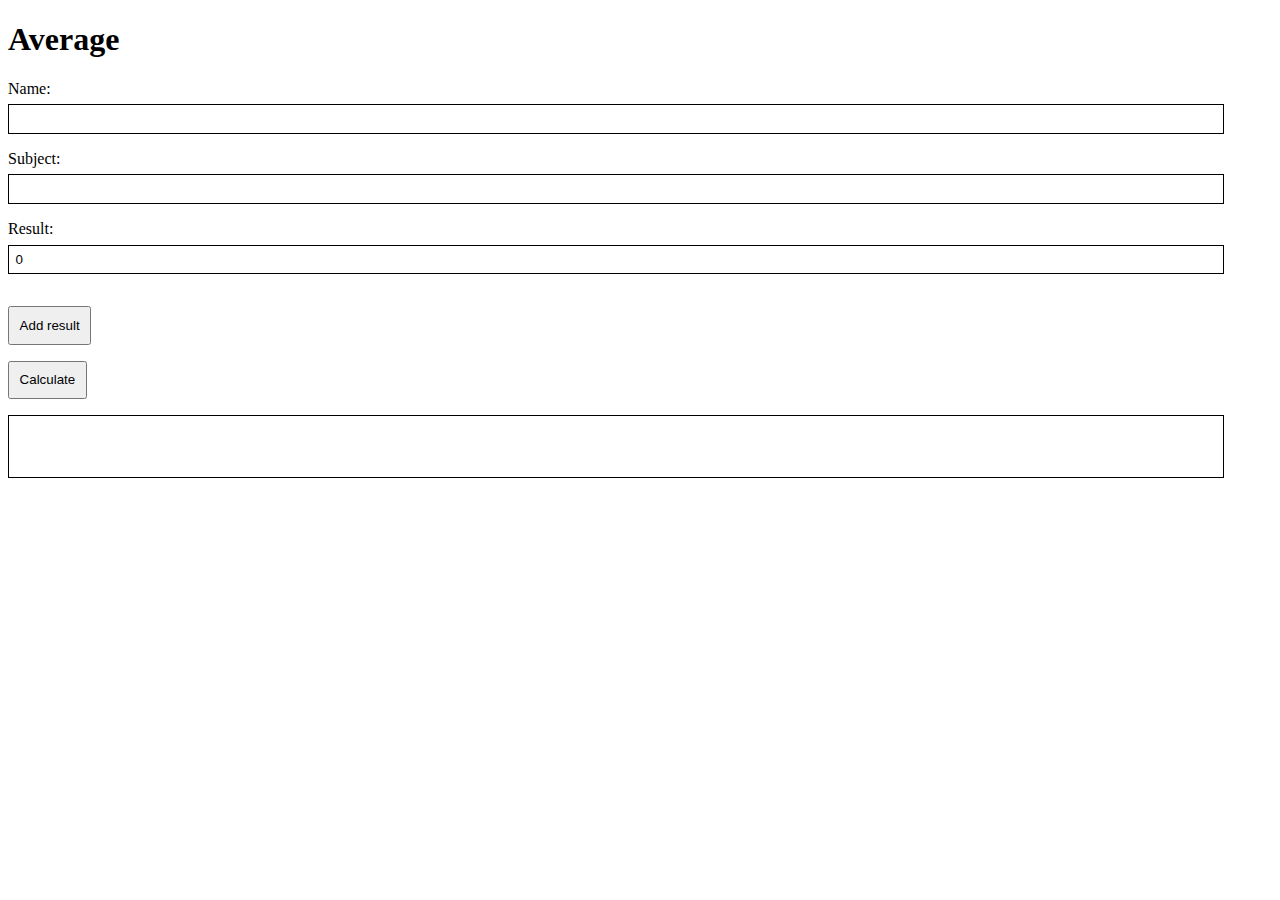
<file: JS/Average/index.html>
<!DOCTYPE html>
<html lang="en">

<head>
    <meta charset="UTF-8">
    <meta name="viewport" content="width=device-width, initial-scale=1.0">
    <meta name="description" content="Calculate average of marks input by user">
    <meta name="theme-color" content="#ffffff">
    <title>Document</title>
    <script src="main.js" defer></script>
    <link rel="stylesheet" href="style.css">

</head>

<body>
    <h1>Average</h1>
    <form id="averageForm">
        <!-- text field for name-->
        <div>
            <label for="name">Name:</label>
            <input type="text" id="name" name="name">
        </div>
        <!-- text field for subject -->
        <div>
            <label for="subject">Subject:</label>
            <input type="text" id="subject" name="subject">
        </div>
        <!-- numeric field for result -->
        <div>
            <label for="result">Result:</label>
            <input type="number" id="result" name="result" min="0" max="100" value="0">
        </div>
        <!-- add result button -->
        <div>
            <button type="button" id="addResult" name="addResult">Add result</button>
        </div>
        <!-- calculate average button-->
        <div>
            <button type="button" id="calculateAverage" name="calculateAverage">Calculate</button>
        </div>
    </form>
    <p id="output"></p>
</body>

</html>
</file>
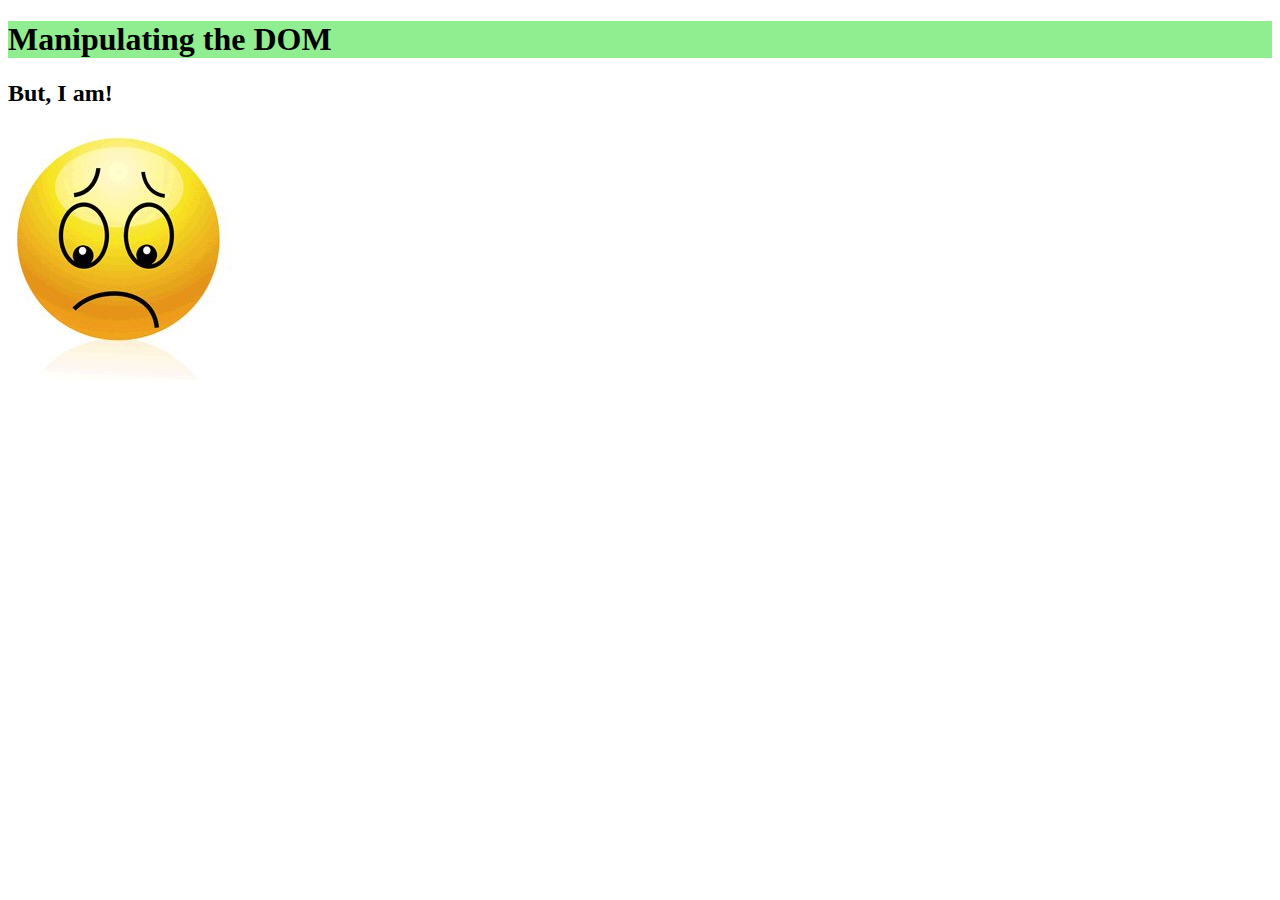
<file: JS/Lorry/index.html>
<!DOCTYPE html>
<html lang="en">
<head>
    <meta charset="UTF-8">
    <meta name="viewport" content="width=device-width, initial-scale=1.0">
    <meta name="description" content="Demo of DOM manipulation using JS">
    <meta name="theme-color" content="#ffffff">
    <link rel="stylesheet" href="style.css">
    <script src="main.js" defer></script>
    <title>DOM manipulation</title>
</head>
<body>
    <h1 id="header">Manipulating the DOM</h1>
    <p id="paragraph">Am I a heading?</p>
    <img id="face" src="images/sad.jpg" alt="sad face">
</body>
</html>
</file>
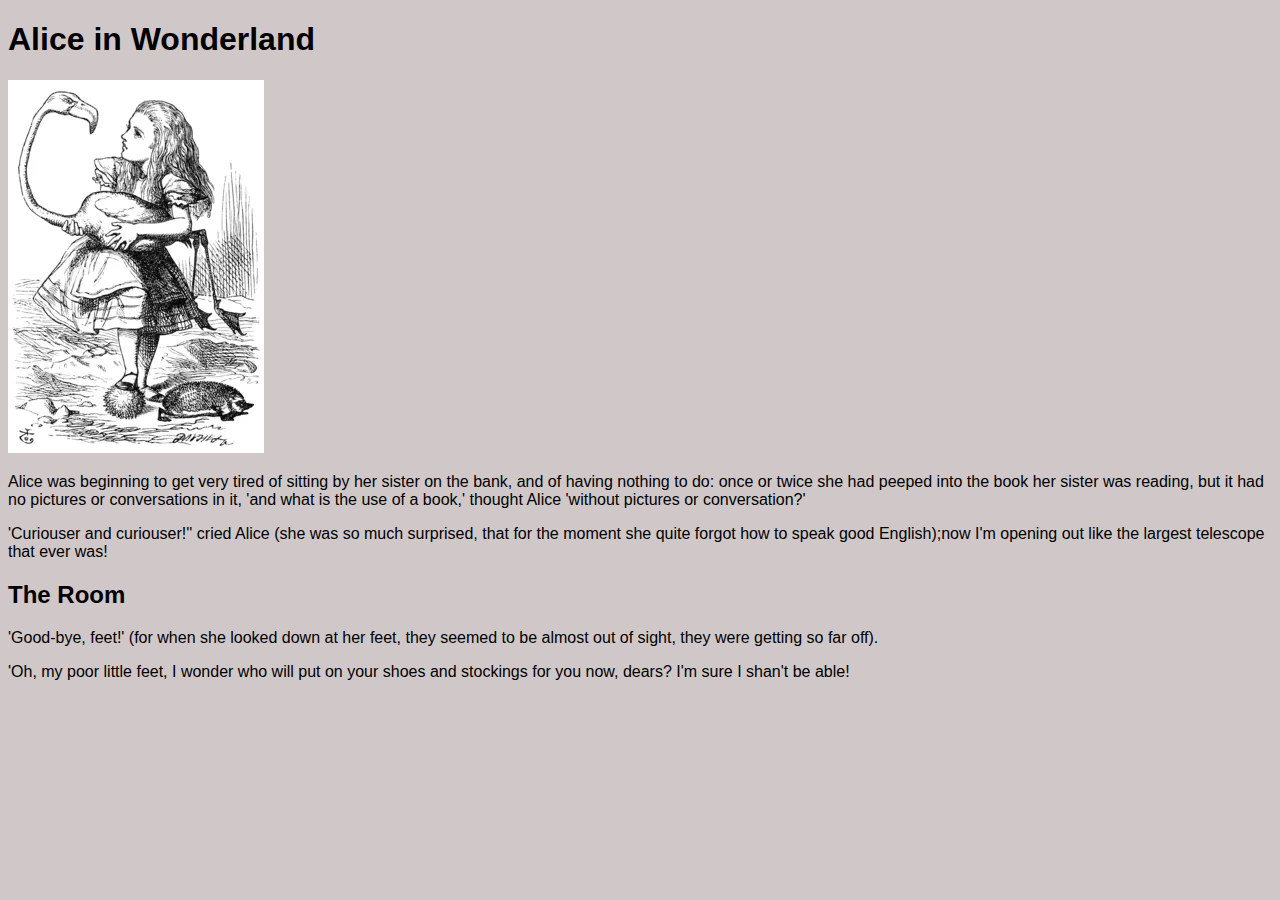
<file: JS/HTML Forms rev/public/index.html>
<!DOCTYPE html>
<html lang="en">
<head>
    <meta charset="UTF-8">
    <meta name="viewport" content="width=device-width, initial-scale=1.0">
    <title>Extra bits of HTML</title>
    <link rel="stylesheet" href="test.css">
</head>

<body>
    <h1> Alice in Wonderland</h1>

    <img src="images/alice.webp" alt="Alice in Wonderland with a flamingo by John Tenniel" width="256" height="373">
    <!-- Image taken and converted from https://commons.wikimedia.org/wiki/File:Alice_par_John_Tenniel_30.png by John Tenniel, Public domain, via Wikimedia Commons -->
    
    <p id="para1">Alice was beginning to get very tired of sitting by her sister on the bank, and of having nothing to do: once or twice she had peeped into the book her sister was reading, but it had no pictures or conversations in it, 'and what is the use of a book,' thought Alice 'without pictures or conversation?'</p>
    <p id="para2">'Curiouser and curiouser!'' cried Alice (she was so much surprised, that for the moment she quite forgot how to speak good English);now I'm opening out like the largest telescope that ever was! </p>
    
    <h2>The Room</h2>
    
    <div id="block1">
        <p>'Good-bye, feet!' (for when she looked down at her feet, they seemed to be almost out of sight, they were getting so far off). </p>
        <p> 'Oh, my poor little feet, I wonder who will put on your shoes and stockings for you now, dears? <span>I'm sure I shan't be able!</span> </p>
    </div>
</body>

</html>
</file>
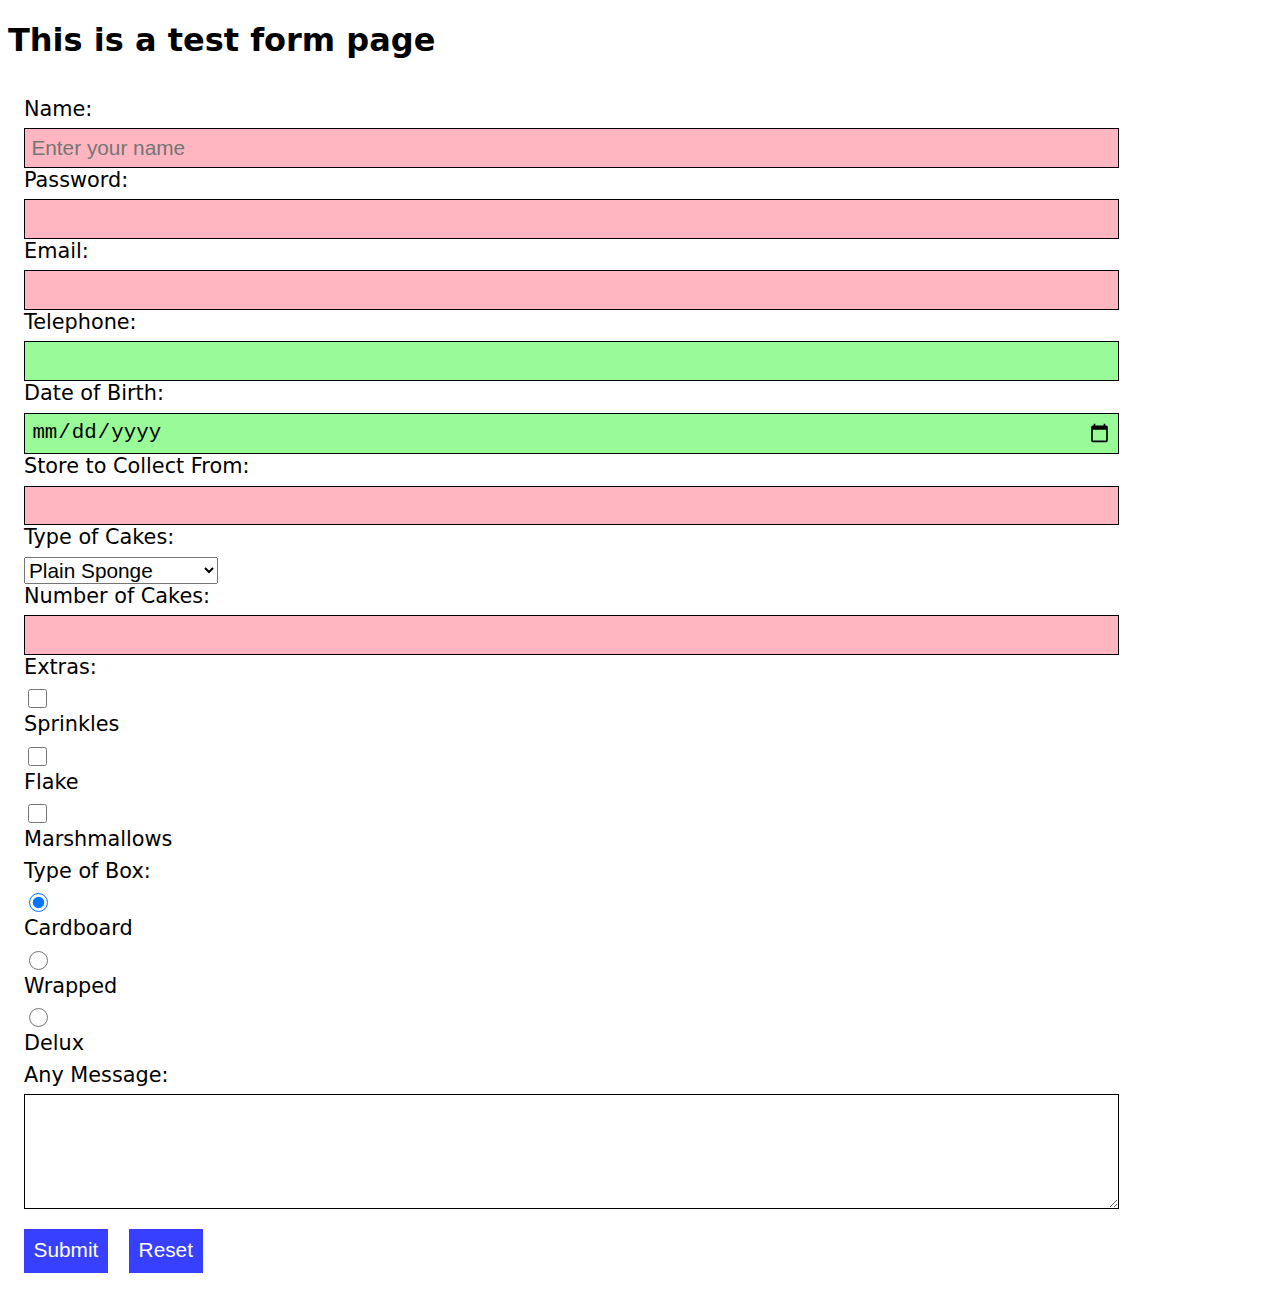
<file: JS/HTML Forms/public/index.html>
<!DOCTYPE html>
<html lang="en">
<head>
    <meta charset="UTF-8">
    <meta http-equiv="X-UA-Compatible" content="IE=edge">
    <meta name="viewport" content="width=device-width, initial-scale=1.0">
    <meta name="description" content="This is a test form about cakes">
    <meta name="theme-color" content="#fc03ca">
    <link rel="stylesheet" href="style.css">
    <title>Form test page</title>
</head>
<body>
    <h1>This is a test form page</h1>
    <form method="post">

        <!-- name (required with a placeholder) -->
        <label for="name">Name:</label>
        <input type="text" id="name" name="name" required placeholder="Enter your name">
      
        <!-- password -->
        <label for="password">Password:</label>
        <input type="password" id="password" name="password" required>
      
        <!-- email -->
        <label for="email">Email:</label>
        <input type="email" id="email" name="email" required>
      
        <!-- tel -->
        <label for="tel">Telephone:</label>
        <input type="tel" id="tel" name="tel">
      
        <!-- dob -->
        <label for="dob">Date of Birth:</label>
        <input type="date" id="dob" name="dob">
      
        <!-- store to collect from (data list) -->
        <label for="store">Store to Collect From:</label>
        <input list="stores" id="store" name="store" required>
        <datalist id="stores">
          <option value="East Midlands">
          <option value="East of England">
          <option value="Greater London">
          <option value="North East">
          <option value="North West">
          <option value="South East">
          <option value="South West">
          <option value="West Midlands">
          <option value="Yorkshire, The Humber">
        </datalist>
      
        <!-- type of cakes (drop down) -->
        <label for="cake-type">Type of Cakes:</label>
        <select id="cake-type" name="cake-type" required>
          <option value="plain-sponge">Plain Sponge</option>
          <option value="red-velvet">Red Velvet</option>
          <option value="coffee-and-walnut">Coffee and Walnut</option>
          <option value="carrot">Carrot</option>
        </select>
      
        <!-- number of cakes (number between 1 and 12) -->
        <label for="number-of-cakes">Number of Cakes:</label>
        <input type="number" id="number-of-cakes" name="number-of-cakes" min="1" max="12" required>
      
        <!-- add extras (checkbox, nothing selected to start with) -->
        <label>Extras:</label>
        <input type="checkbox" id="sprinkles" name="extras[]" value="sprinkles">
        <label for="sprinkles">Sprinkles</label>
        <input type="checkbox" id="flake" name="extras[]" value="flake">
        <label for="flake">Flake</label>
        <input type="checkbox" id="marshmallows" name="extras[]" value="marshmallows">
        <label for="marshmallows">Marshmallows</label>
      
        <!-- type of box (radio, default is cardboard) -->
        <label>Type of Box:</label>
        <input type="radio" id="cardboard" name="box-type" value="cardboard" checked>
        <label for="cardboard">Cardboard</label>
        <input type="radio" id="wrapped" name="box-type" value="wrapped">
        <label for="wrapped">Wrapped</label>
        <input type="radio" id="delux" name="box-type" value="delux">
        <label for="delux">Delux</label>
      
        <!-- any message (text area) -->
        <label for="message">Any Message:</label>
        <textarea id="message" name="message" rows="4" cols="50"></textarea>
      
        <!-- submit button -->
        <button type="submit">Submit</button>
      
        <!-- reset button -->
        <button type="reset">Reset</button>
      
      </form>
      
</body>
</html>
</file>
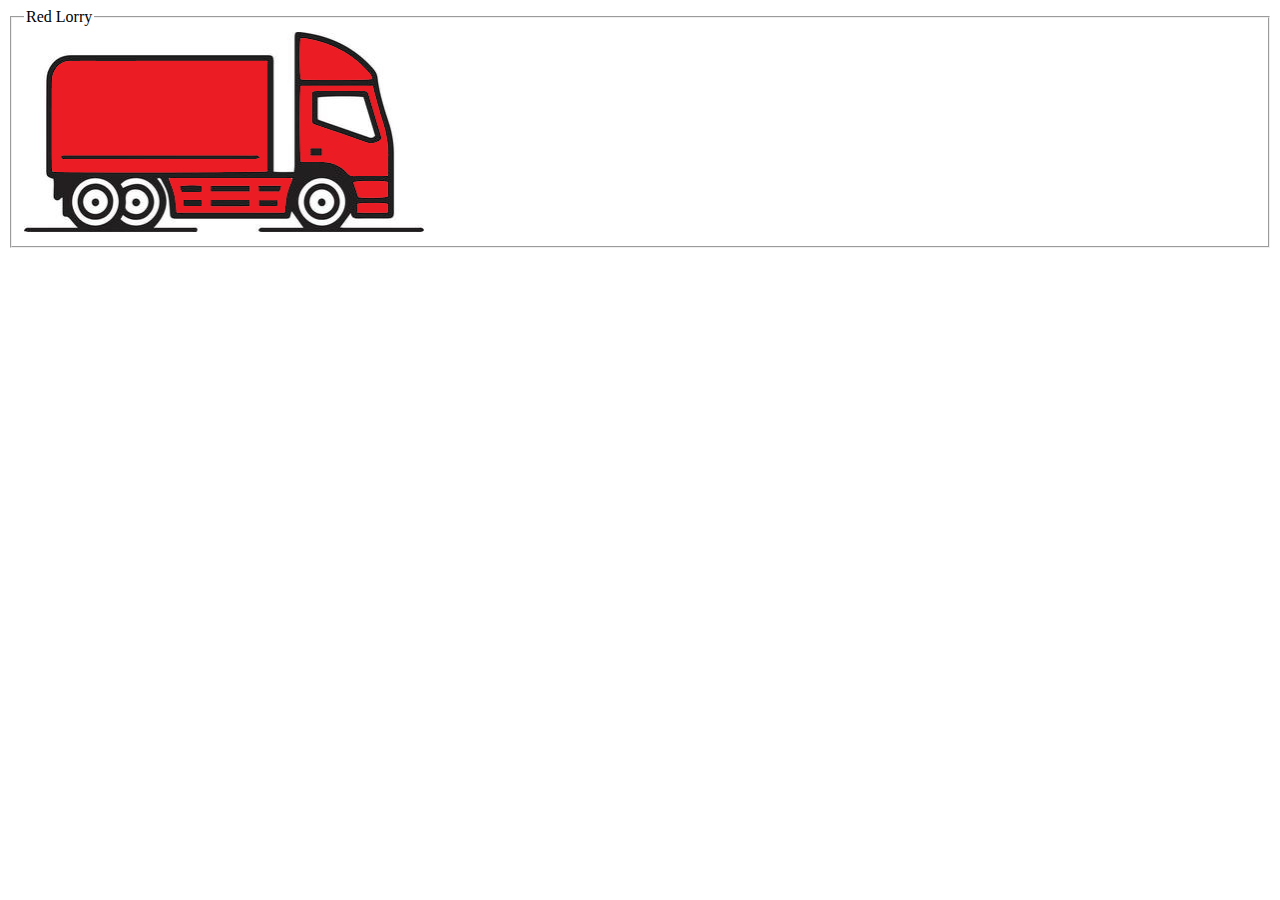
<file: JS/Lorry/lorry/index.html>
<!DOCTYPE html>
<html lang="en">
<head>
    <meta charset="UTF-8">
    <meta http-equiv="X-UA-Compatible" content="IE=edge">
    <meta name="viewport" content="width=device-width, initial-scale=1.0">
    <title>Document</title>
    <link rel="stylesheet" href="style.css">
    <script src="main.js" defer></script>
</head>
<body>
    <fieldset id ="redLorryFieldset">
        <legend>Red Lorry</legend>
        <img src="images/redLorry.png" width="400" height="200" alt="a red lorry">
    </fieldset>

    <fieldset id ="yellowLorryFieldset">
        <legend>Yellow Lorry</legend>
        <img src="images/yellowLorry.png" width="400" height="200" alt="a yellow lorry">
    </fieldset>
    
</body>
</html>
</file>
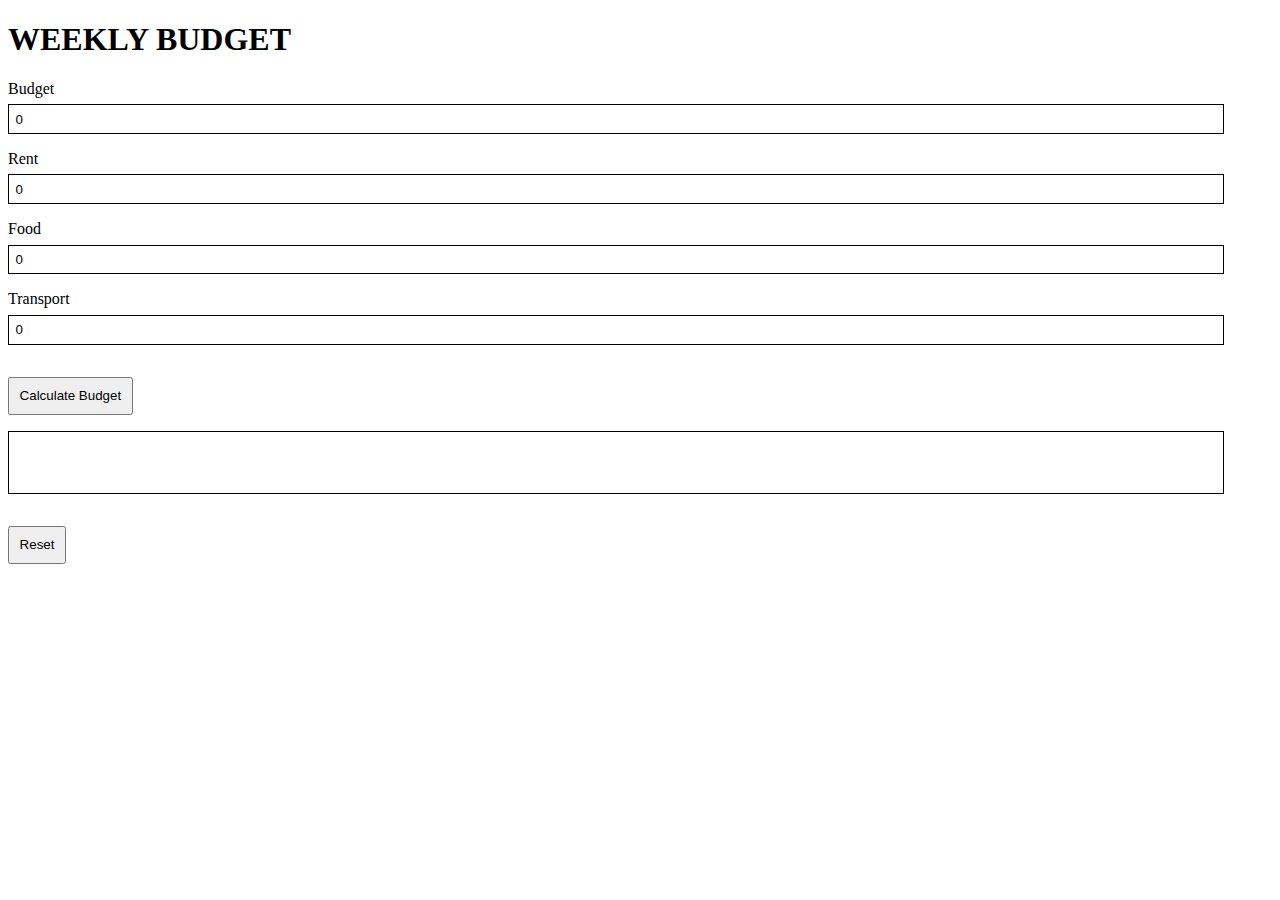
<file: JS/getting input/Getting Input/budget/public/index.html>
<!DOCTYPE html>
<html lang="en">

<head>
    <meta charset="UTF-8">
    <meta name="viewport" content="width=device-width, initial-scale=1.0">
    <meta name="description" content="Calculates weekly budget">
    <meta name="theme-color" content="#ffffff">
    <title>Document</title>
    <script src="main.js" defer></script>
    <link rel="stylesheet" href="style.css">

</head>

<body>
    <h1>WEEKLY BUDGET</h1>
    <form id="budgetForm">
        <!-- numeric field for budget -->
        <div>
            <label for="budget">Budget</label>
            <input type="number" id="budget" name="budget" min="0" max="100" value="0">
        </div>
        <div>
            <label for="rent">Rent</label>
            <input type="number" id="rent" name="rent" min="0" max="100" value="0">
        </div>
        <div>
            <label for="food">Food</label>
            <input type="number" id="food" name="food" min="0" max="100" value="0">
        </div>
        <div>
            <label for="transport">Transport</label>
            <input type="number" id="transport" name="transport" min="0" max="100" value="0">
        </div>
        <!-- calculate budget button-->
        <div>
            <button type="button" id="calculateBudget" name="calculateBudget">Calculate Budget</button>
        </div>
    </form>
    <p id="output"></p>

    <div>
        <button type="button" id="reset" name="reset">Reset</button>
    </div>
</body>

</html>
</file>
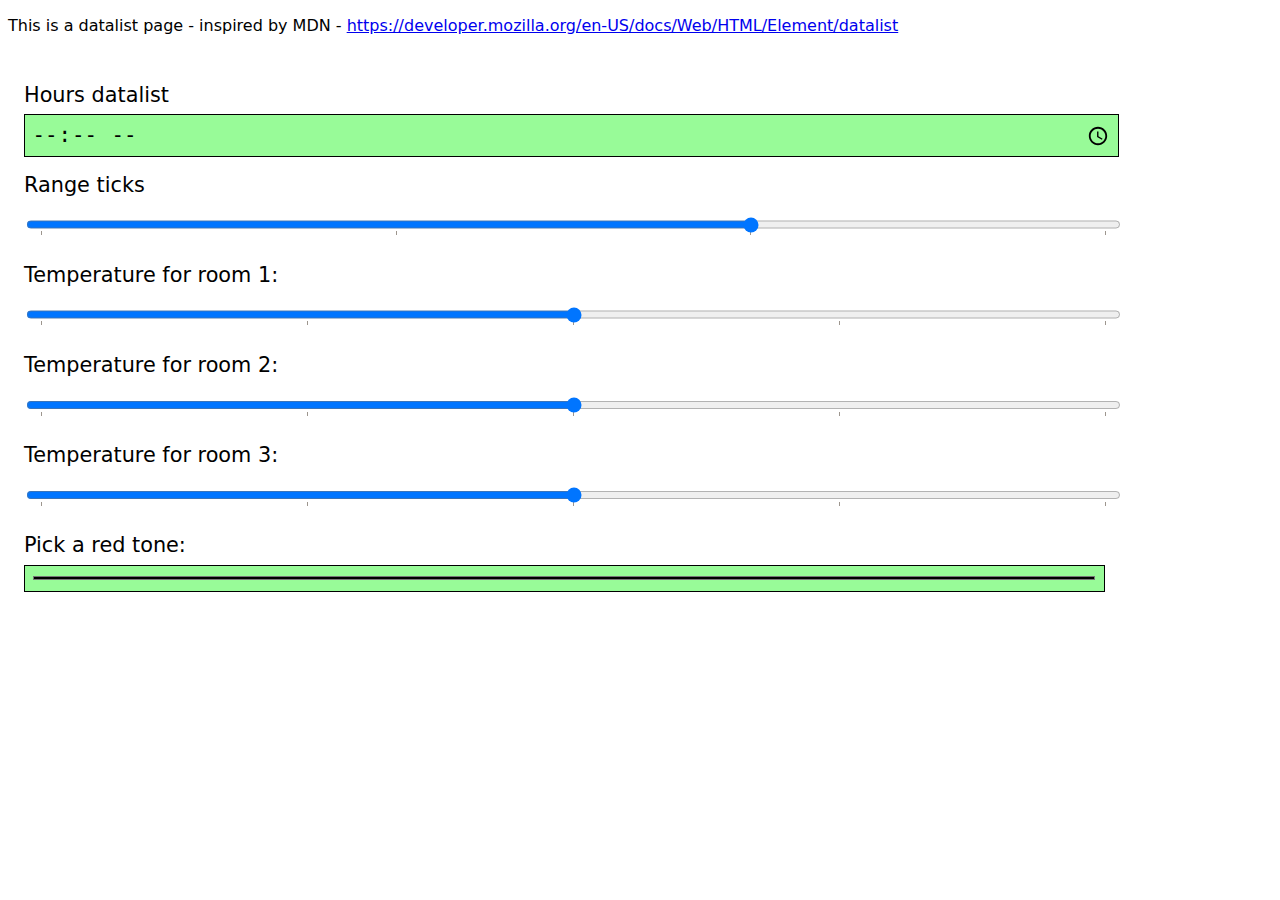
<file: JS/HTML Forms rev/public/datalist.html>
<!DOCTYPE html>
<html lang="en">
  <head>
    <meta charset="UTF-8" />
    <meta http-equiv="X-UA-Compatible" content="IE=edge" />
    <meta name="viewport" content="width=device-width, initial-scale=1.0" />
    <title>DataList examples</title>
    <link rel="stylesheet" href="style.css" />
  </head>
  <body>
    <p>
      This is a datalist page - inspired by MDN -
      <a href="https://developer.mozilla.org/en-US/docs/Web/HTML/Element/datalist"
        >https://developer.mozilla.org/en-US/docs/Web/HTML/Element/datalist</a
      >
    </p>
    <form>
      <div>
        <label for="popular">Hours datalist</label>
        <input type="time" list="popularHours" id="popular" name="popular" />
        <datalist id="popularHours">
          <option value="12:00"></option>
          <option value="13:00"></option>
          <option value="14:00"></option>
        </datalist>
      </div>
      <div>
        <label for="tick">Range ticks</label>
        <input type="range" list="tickmarks" min="0" max="30" step="10" id="tick" name="tick" />
        <datalist id="tickmarks">
          <option value="0"></option>
          <option value="10"></option>
          <option value="20"></option>
          <option value="30"></option>
        </datalist>
      </div>
      <div>
        <label for="temp1">Temperature for room 1:</label>
        <input type="range" id="temp1" name="temp1" list="values" min="0" max="100" step="25" />
      </div>
      <div>
        <label for="temp2">Temperature for room 2:</label>
        <input type="range" id="temp2" name="temp2" list="values" min="0" max="100" step="25" />
      </div>
      <div>
        <label for="temp3">Temperature for room 3:</label>
        <input type="range" id="temp3" name="temp3" list="values" min="0" max="100" step="25" />
      </div>
      <datalist id="values">
        <option value="0" label="0"></option>
        <option value="25" label="25"></option>
        <option value="50" label="50"></option>
        <option value="75" label="75"></option>
        <option value="100" label="100"></option>
      </datalist>
      <div>
        <label for="colors">Pick a red tone:</label>
        <input type="color" list="redColors" id="colors" />
        <datalist id="redColors">
          <option value="#800000"></option>
          <option value="#8B0000"></option>
          <option value="#A52A2A"></option>
          <option value="#DC143C"></option>
        </datalist>
      </div>
    </form>
  </body>
</html>
</file>
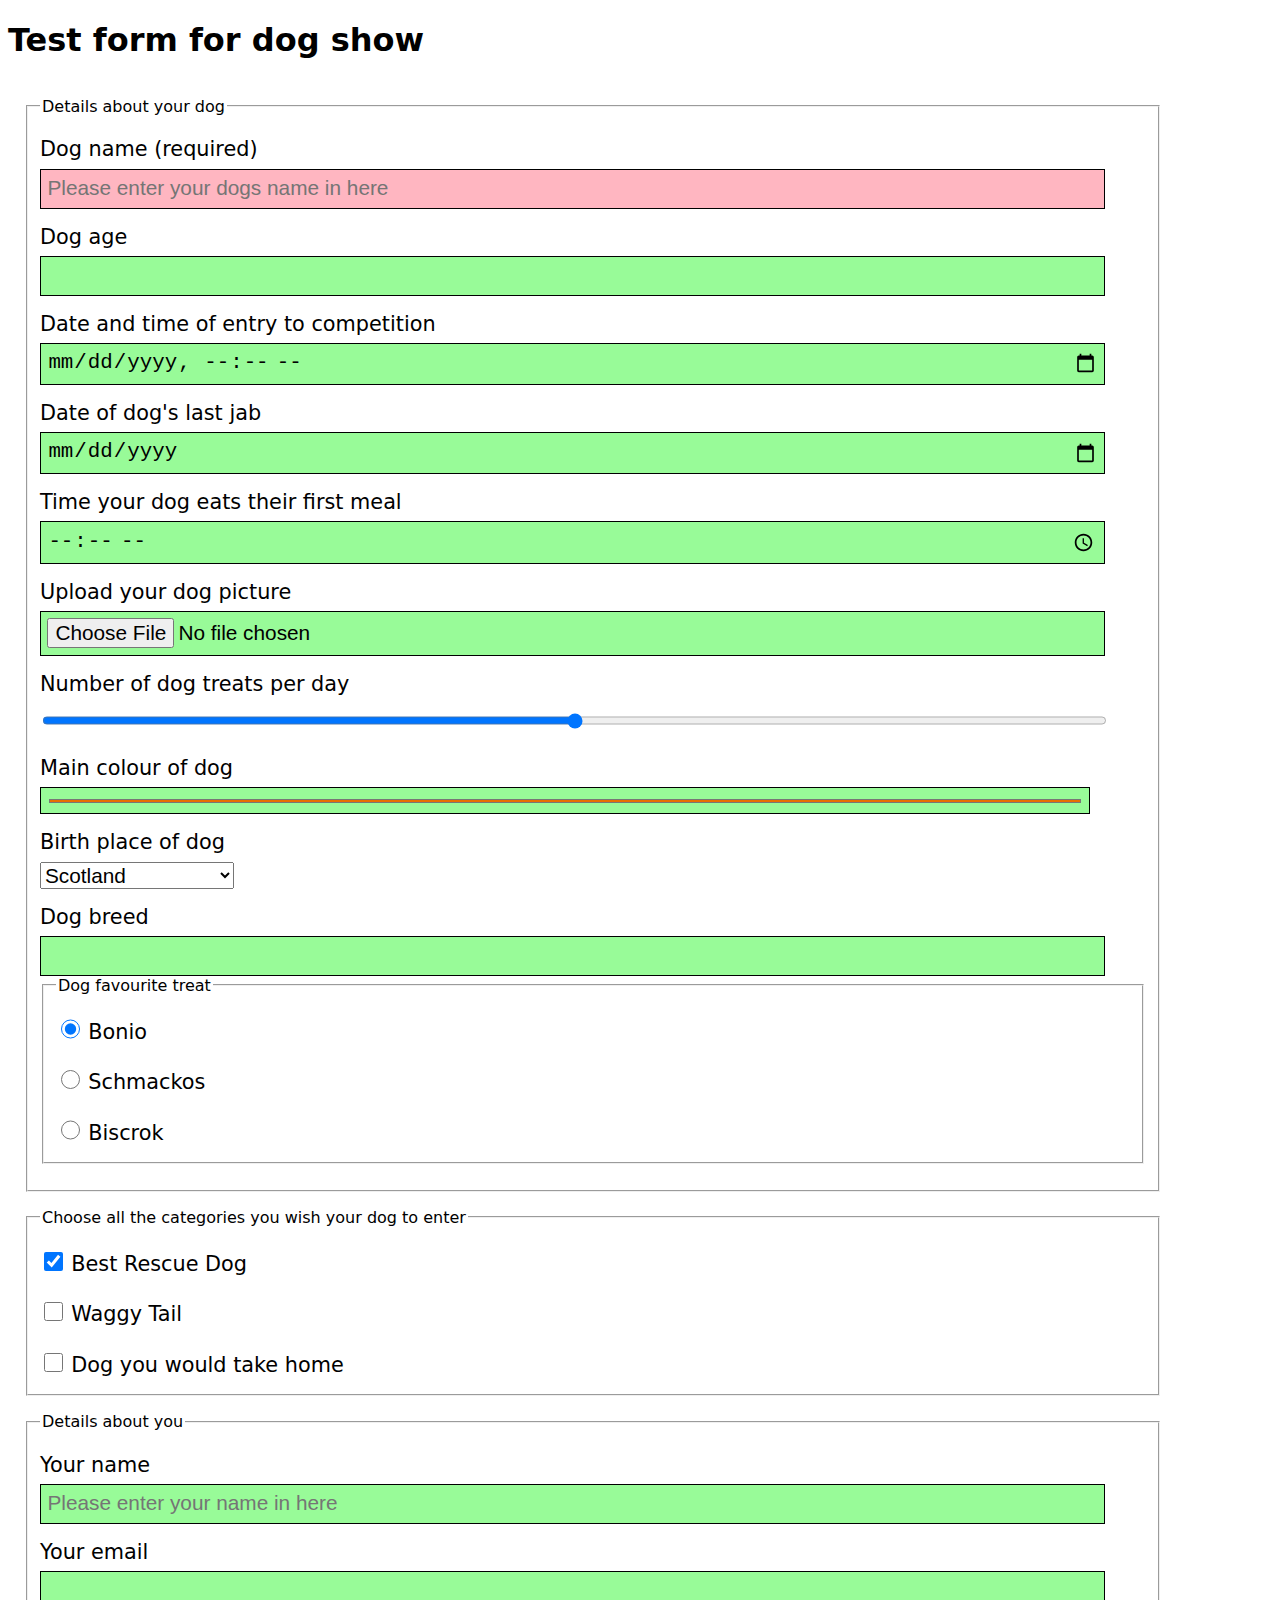
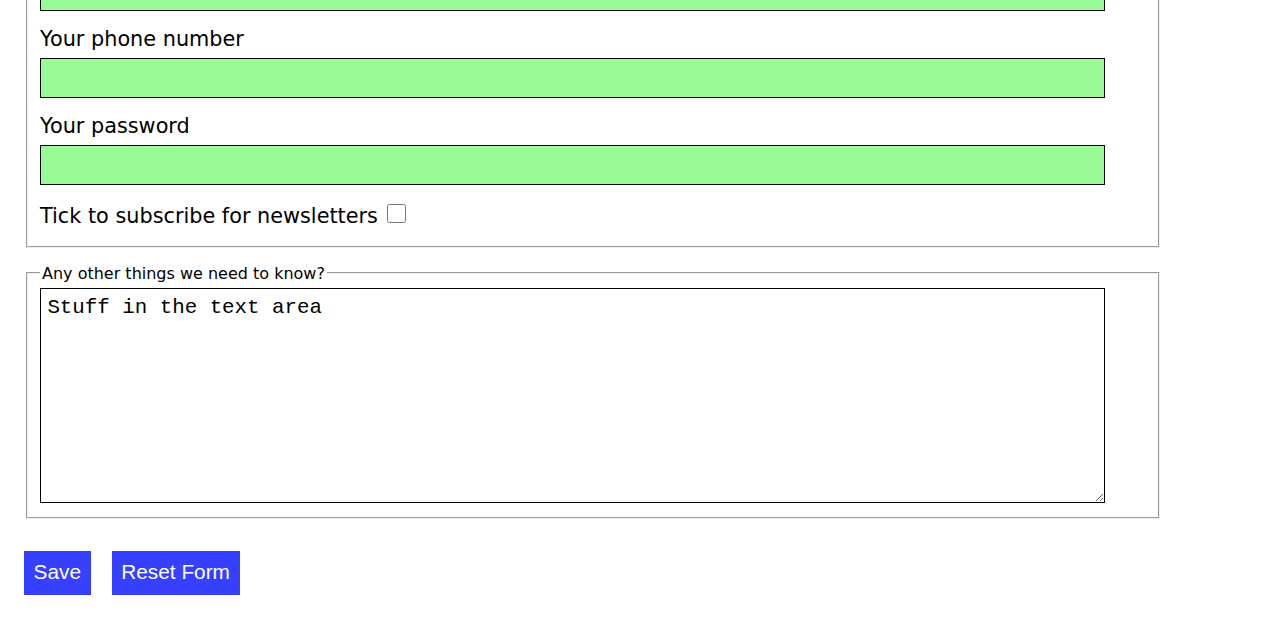
<file: JS/HTML Forms rev/public/dogform.html>
<!DOCTYPE html>
<html lang="en">
  <head>
    <meta charset="UTF-8">
    <meta http-equiv="X-UA-Compatible" content="IE=edge">
    <meta name="viewport" content="width=device-width, initial-scale=1.0">
    <meta name="description" content="A test page for forms">
    <title>A test form for the dog show</title>
    <link rel="stylesheet" href="style.css">
  </head>
  <body>
    <h1>Test form for dog show</h1>
    <form method="post">
      <fieldset>
        <legend>Details about your dog</legend>
        <div>
          <label for="dogName">Dog name (required)</label>
          <input type="text" name="dogName" id="dogName" placeholder="Please enter your dogs name in here" required>
        </div>
        <div>
          <label for="dogAge">Dog age</label>
          <input type="number" name="dogAge" id="dogAge" min="0">
        </div>
        <div>
          <label for="dogEntry">Date and time of entry to competition</label>
          <input type="datetime-local" name="dogEntry" id="dogEntry">
        </div>
        <div>
          <label for="dogJab">Date of dog's last jab</label>
          <input type="date" name="dogJab" id="dogJab">
        </div>
        <div>
          <label for="dogMeal">Time your dog eats their first meal</label>
          <input type="time" name="dogMeal" id="dogMeal">
        </div>
        <div>
          <label for="dogPic">Upload your dog picture</label>
          <input type="file" name="dogPic" id="dogPic">
        </div>
        <div>
          <label for="dogTreatNo">Number of dog treats per day</label>
          <input type="range" name="dogTreatNo" id="dogTreatNo" min="0" max="10" step="1" value="5">
        </div>
        <div>
          <label for="dogColour">Main colour of dog</label>
          <input type="color" name="dogColour" id="dogColour" value="#e87000">
        </div>
        <div>
          <label for="dogBirthPlace">Birth place of dog</label>
          <select id="dogBirthPlace" name="dogBirthPlace">
            <option value="England">England</option>
            <option value="Scotland" selected>Scotland</option>
            <option value="NIreland">Northern Ireland</option>
            <option value="Wales">Wales</option>
            <option value="NonUK">Not born in the UK</option>
          </select>
        </div>
        <div>
          <label for="dogBreed">Dog breed</label>
          <input type="text" list="breeds" id="dogBreed" name="dogBreed">
          <datalist id="breeds">
            <option>Affenpinscher</option>
            <option>Afghan Hound</option>
            <option>African Hunting Dog</option>
            <option>Airedale Terrier</option>
            <option>Akbash Dog</option>
            <option>Akita</option>
            <option>Alapaha Blue Blood Bulldog</option>
            <option>Alaskan Husky</option>
            <option>Alaskan Malamute</option>
            <option>American Bulldog</option>
            <option>American Bully</option>
            <option>American Eskimo Dog</option>
            <option>American Eskimo Dog (Miniature)</option>
            <option>American Foxhound</option>
            <option>American Pit Bull Terrier</option>
            <option>American Staffordshire Terrier</option>
            <option>American Water Spaniel</option>
            <option>Anatolian Shepherd Dog</option>
            <option>Appenzeller Sennenhund</option>
            <option>Australian Cattle Dog</option>
            <option>Australian Kelpie</option>
            <option>Australian Shepherd</option>
            <option>Australian Terrier</option>
            <option>Azawakh</option>
            <option>Barbet</option>
            <option>Basenji</option>
            <option>Basset Bleu de Gascogne</option>
            <option>Basset Hound</option>
            <option>Beagle</option>
            <option>Bearded Collie</option>
            <option>Beauceron</option>
            <option>Bedlington Terrier</option>
            <option>Belgian Malinois</option>
            <option>Belgian Tervuren</option>
            <option>Bernese Mountain Dog</option>
            <option>Bichon Frise</option>
            <option>Black and Tan Coonhound</option>
            <option>Bloodhound</option>
            <option>Bluetick Coonhound</option>
            <option>Boerboel</option>
            <option>Border Collie</option>
            <option>Border Terrier</option>
            <option>Boston Terrier</option>
            <option>Bouvier des Flandres</option>
            <option>Boxer</option>
            <option>Boykin Spaniel</option>
            <option>Bracco Italiano</option>
            <option>Briard</option>
            <option>Brittany</option>
            <option>Bull Terrier</option>
            <option>Bull Terrier (Miniature)</option>
            <option>Bullmastiff</option>
            <option>Cairn Terrier</option>
            <option>Cane Corso</option>
            <option>Cardigan Welsh Corgi</option>
            <option>Catahoula Leopard Dog</option>
            <option>Caucasian Shepherd (Ovcharka)</option>
            <option>Cavalier King Charles Spaniel</option>
            <option>Chesapeake Bay Retriever</option>
            <option>Chinese Crested</option>
            <option>Chinese Shar-Pei</option>
            <option>Chinook</option>
            <option>Chow Chow</option>
            <option>Clumber Spaniel</option>
            <option>Cocker Spaniel</option>
            <option>Cocker Spaniel (American)</option>
            <option>Coton de Tulear</option>
            <option>Dalmatian</option>
            <option>Doberman Pinscher</option>
            <option>Dogo Argentino</option>
            <option>Dutch Shepherd</option>
            <option>English Setter</option>
            <option>English Shepherd</option>
            <option>English Springer Spaniel</option>
            <option>English Toy Spaniel</option>
            <option>English Toy Terrier</option>
            <option>Eurasier</option>
            <option>Field Spaniel</option>
            <option>Finnish Lapphund</option>
            <option>Finnish Spitz</option>
            <option>French Bulldog</option>
            <option>German Pinscher</option>
            <option>German Shepherd Dog</option>
            <option>German Shorthaired Pointer</option>
            <option>Giant Schnauzer</option>
            <option>Glen of Imaal Terrier</option>
            <option>Golden Retriever</option>
            <option>Gordon Setter</option>
            <option>Great Dane</option>
            <option>Great Pyrenees</option>
            <option>Greyhound</option>
            <option>Griffon Bruxellois</option>
            <option>Harrier</option>
            <option>Havanese</option>
            <option>Irish Setter</option>
            <option>Irish Terrier</option>
            <option>Irish Wolfhound</option>
            <option>Italian Greyhound</option>
            <option>Japanese Chin</option>
            <option>Japanese Spitz</option>
            <option>Keeshond</option>
            <option>Komondor</option>
            <option>Kooikerhondje</option>
            <option>Kuvasz</option>
            <option>Labrador Retriever</option>
            <option>Lagotto Romagnolo</option>
            <option>Lancashire Heeler</option>
            <option>Leonberger</option>
            <option>Lhasa Apso</option>
            <option>Maltese</option>
            <option>Miniature American Shepherd</option>
            <option>Miniature Pinscher</option>
            <option>Miniature Schnauzer</option>
            <option>Newfoundland</option>
            <option>Norfolk Terrier</option>
            <option>Norwich Terrier</option>
            <option>Nova Scotia Duck Tolling Retriever</option>
            <option>Old English Sheepdog</option>
            <option>Olde English Bulldogge</option>
            <option>Papillon</option>
            <option>Pekingese</option>
            <option>Pembroke Welsh Corgi</option>
            <option>Perro de Presa Canario</option>
            <option>Pharaoh Hound</option>
            <option>Plott</option>
            <option>Pomeranian</option>
            <option>Poodle (Miniature)</option>
            <option>Poodle (Toy)</option>
            <option>Pug</option>
            <option>Puli</option>
            <option>Pumi</option>
            <option>Rat Terrier</option>
            <option>Redbone Coonhound</option>
            <option>Rhodesian Ridgeback</option>
            <option>Rottweiler</option>
            <option>Russian Toy</option>
            <option>Saint Bernard</option>
            <option>Saluki</option>
            <option>Samoyed</option>
            <option>Schipperke</option>
            <option>Scottish Deerhound</option>
            <option>Scottish Terrier</option>
            <option>Shetland Sheepdog</option>
            <option>Shiba Inu</option>
            <option>Shih Tzu</option>
            <option>Shiloh Shepherd</option>
            <option>Siberian Husky</option>
            <option>Silky Terrier</option>
            <option>Smooth Fox Terrier</option>
            <option>Soft Coated Wheaten Terrier</option>
            <option>Spanish Water Dog</option>
            <option>Spinone Italiano</option>
            <option>Staffordshire Bull Terrier</option>
            <option>Standard Schnauzer</option>
            <option>Swedish Vallhund</option>
            <option>Thai Ridgeback</option>
            <option>Tibetan Mastiff</option>
            <option>Tibetan Spaniel</option>
            <option>Tibetan Terrier</option>
            <option>Toy Fox Terrier</option>
            <option>Treeing Walker Coonhound</option>
            <option>Vizsla</option>
            <option>Weimaraner</option>
            <option>Welsh Springer Spaniel</option>
            <option>West Highland White Terrier</option>
            <option>Whippet</option>
            <option>White Shepherd</option>
            <option>Wire Fox Terrier</option>
            <option>Wirehaired Pointing Griffon</option>
            <option>Wirehaired Vizsla</option>
            <option>Xoloitzcuintli</option>
            <option>Yorkshire Terrier</option>
          </datalist>
        </div>
        <fieldset>
          <legend>Dog favourite treat</legend>
          <div>
            <input type="radio" id="bonio" name="treatType" value="bonio" checked>
            <label for="bonio" class="tick">Bonio</label>           
          </div>
          <div>
            <input type="radio" id="schmackos" name="treatType" value="schmackos">
            <label for="schmackos" class="tick">Schmackos</label>       
          </div>
          <div>
            <input type="radio" id="biscrok" name="treatType" value="biscrok">
            <label for="biscrok" class="tick">Biscrok</label>           
          </div>
        </fieldset>
      </fieldset>
      <fieldset>
        <legend>Choose all the categories you wish your dog to enter</legend>
        <div>
          <input type="checkbox" id="bestDog" name="category" value="bestDog" checked>
          <label for="bestDog" class="tick">Best Rescue Dog</label>         
        </div>
        <div>
          <input type="checkbox" id="wagTail" name="category" value="wagTail">
          <label for="wagTail" class="tick">Waggy Tail</label>         
        </div>
        <div>
          <input type="checkbox" id="dogHome" name="category" value="dogHome">
          <label for="dogHome" class="tick">Dog you would take home</label>          
        </div>
      </fieldset>

      <fieldset>
        <legend>Details about you</legend>
        <div>
          <label for="humanName">Your name</label>
          <input type="text" name="humanName" id="humanName" placeholder="Please enter your name in here" >
        </div>
        <div>
          <label for="humanEmail">Your email</label>
          <input type="email" name="humanEmail" id="humanEmail">
        </div>
        <div>
          <label for="humanTel">Your phone number</label>
          <input type="tel" name="humanTel" id="humanTel">
        </div>
        <div>
          <label for="humanPwd">Your password</label>
          <input type="password" name="humanPwd" id="humanPwd">
        </div>
        <div>
          <label for="humanSub" class="tick">Tick to subscribe for newsletters</label>
          <input type="checkbox" name="humanSub" id="humanSub">
        </div>
      </fieldset>
      <fieldset>
        <legend>Any other things we need to know?</legend>
        <textarea id="anyThing" cols="30" rows="8">Stuff in the text area</textarea>
      </fieldset>
      <button type="submit">Save</button>
      <button type="reset">Reset Form</button>
    </form>
  </body>
</html>
</file>
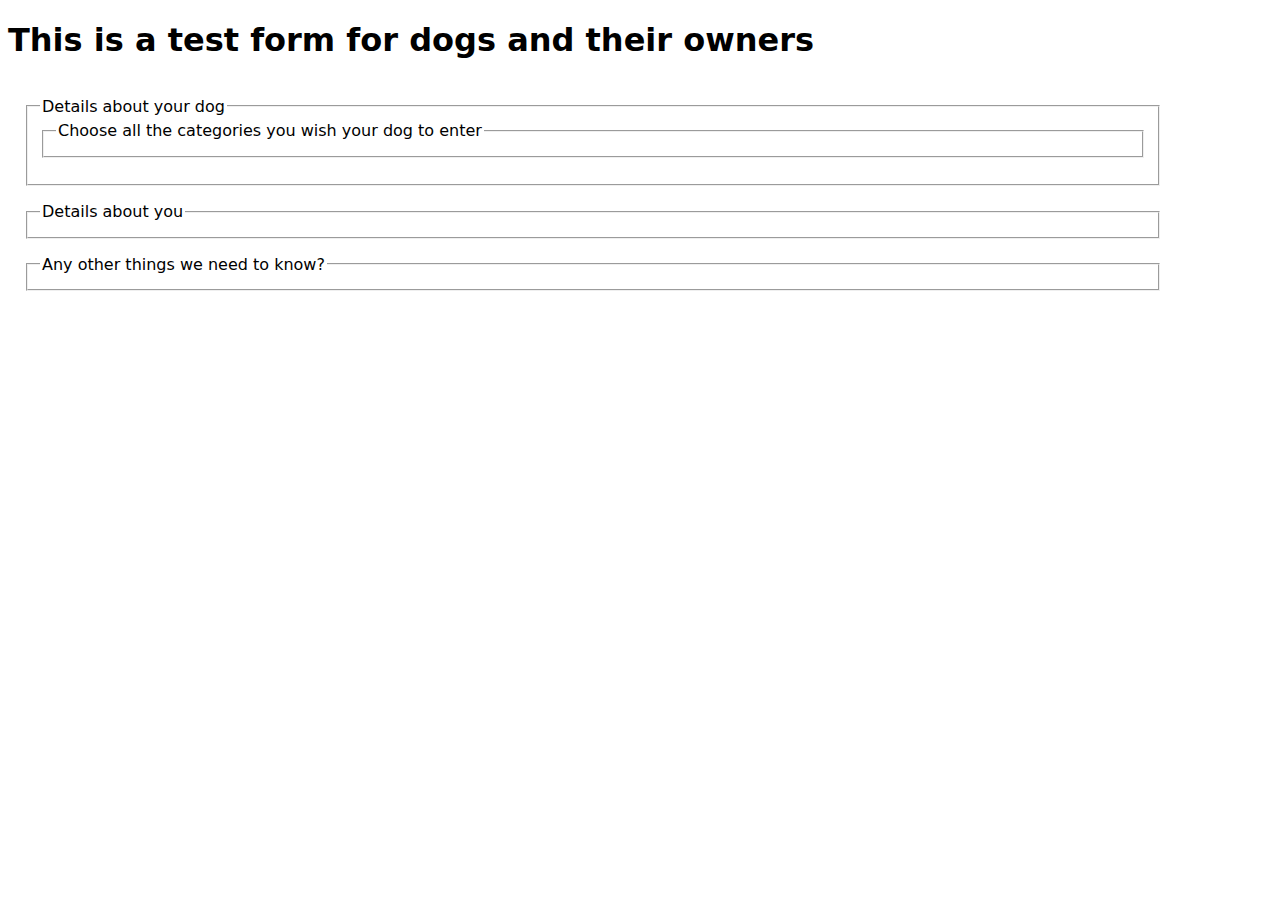
<file: JS/HTML Forms rev/public/dogformStart.html>
<!DOCTYPE html>
<html lang="en">
  <head>
    <meta charset="UTF-8">
    <meta http-equiv="X-UA-Compatible" content="IE=edge">
    <meta name="viewport" content="width=device-width, initial-scale=1.0">
    <meta name="description" content="A test page for forms">
    <title>A test form for your dog</title>
    <link rel="stylesheet" href="style.css">
  </head>
  <body>
    <h1>This is a test form for dogs and their owners</h1>
    <form method="post">
      <fieldset>
        <legend>Details about your dog</legend>
          <!-- Dog name (text required) --> 
          <!-- Dog age (number 0 or higher) -->
          <!-- Date and time of entry (date time local) -->
          <!-- Date of last jab (date) -->
          <!-- Time they eat their first meal (time)-->
          <!-- Upload your dog picture (file) -->
          <!-- Number of dog treats per day (range from 0 to 10) -->
          <!-- Main colour of dog (color default value of lab colour) -->
          <!-- Birth place of dog (select list default value scotland) -->
          <!-- Dog breed (datalist text) -->
          <!-- Dog favourite treat (radio) -->
          <fieldset>
            <legend>Choose all the categories you wish your dog to enter</legend>
          <!-- Choose all the categories you wish to enter (grouped checkbox) -->
          </fieldset>
      </fieldset>
      <fieldset>
        <legend>Details about you</legend>
        <!-- Your name (text) -->
        <!-- Your email (email) -->
        <!-- Your phone number (tel) -->
        <!-- Your password (password) -->
        <!-- Tick to subscribe for newsletters (single checkbox) -->
      </fieldset>
      <fieldset>
        <legend>Any other things we need to know?</legend>
        <!-- textarea  with basic things added -->
      </fieldset>
      <!-- submit button -->
      <!-- reset button -->
    </form>
  </body>
</html>
</file>
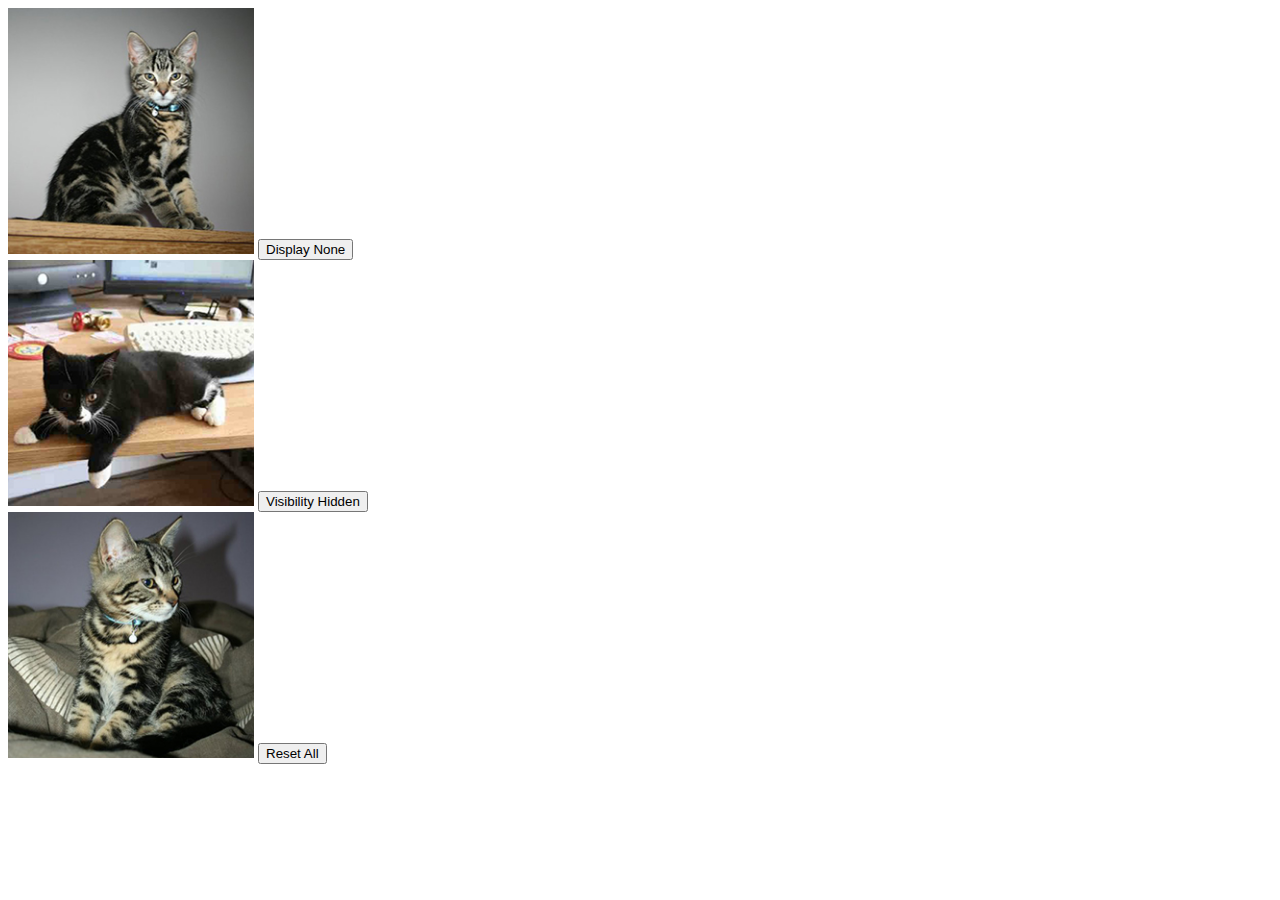
<file: JS/HTML Forms rev/public/none.html>
<!DOCTYPE html>
<html lang="en">
	<head>
		<meta charset="utf-8">
		<title>Styling my page</title>
		<script src="none.js" defer></script>
	</head>
	<body>
		<div id="imgbox1">
			<img src="images/cat7.jpg" width="246" height="246">
			<button id="cat1" >Display None</button>
			</div>
		<div id="imgbox2">
			<img src="images/cat8.jpg" width="246" height="246">
			<input type="button" id="cat2" value="Visibility Hidden">
		</div>
		<div id="imgbox3">
			<img src="images/cat9.jpg" width="246" height="246">
			<input type="button" id="cat3" value="Reset All">
		</div>
	</body>
</html>
</file>
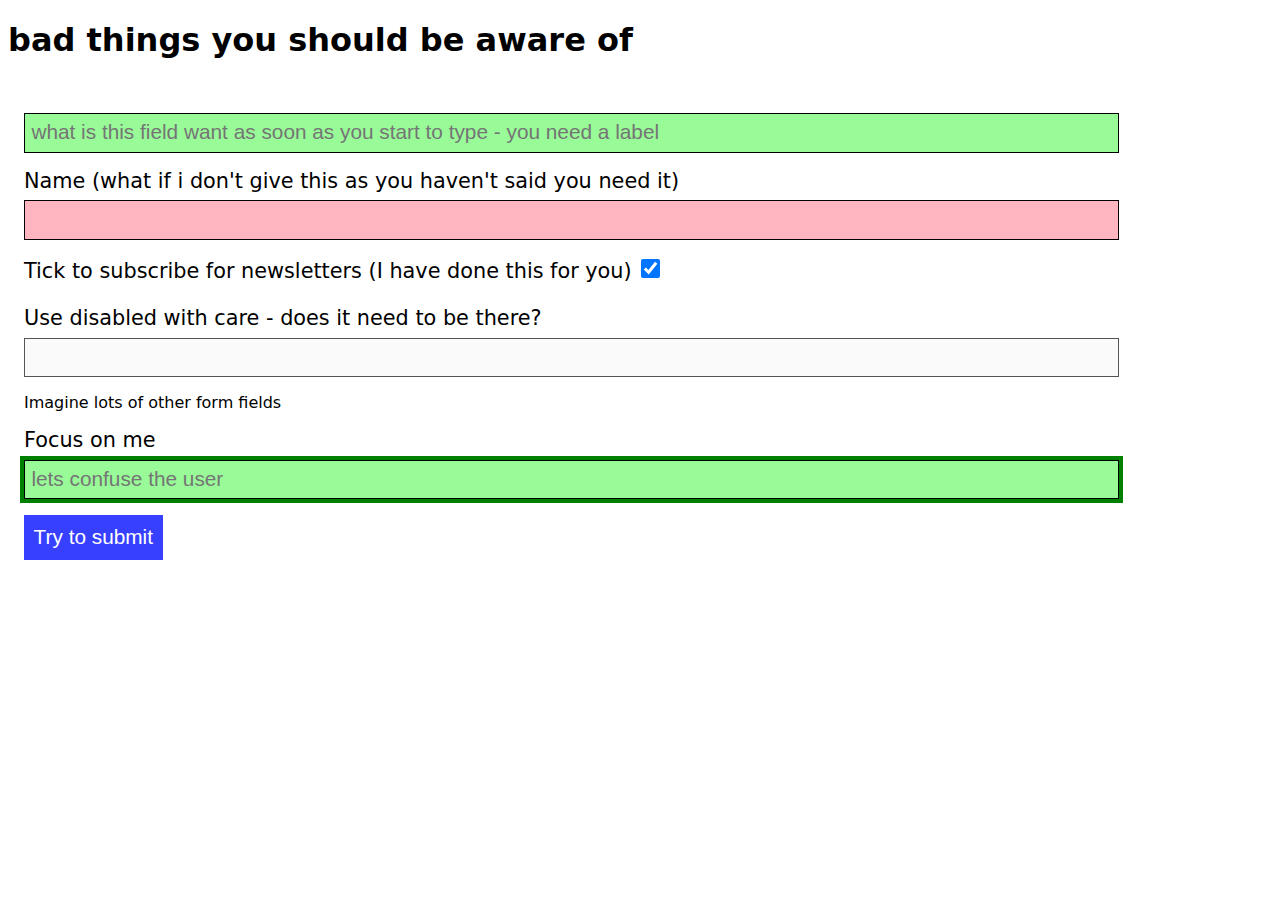
<file: JS/HTML Forms rev/public/notgood.html>
<!DOCTYPE html>
<html lang="en">
  <head>
    <meta charset="UTF-8" />
    <meta http-equiv="X-UA-Compatible" content="IE=edge" />
    <meta name="viewport" content="width=device-width, initial-scale=1.0" />
    <title>Further examples</title>
    <link rel="stylesheet" href="style.css" />
  </head>
  <body>
    <h1>bad things you should be aware of</h1>
    <form>
      <div>
        <input type="text" id="badExample" name="badExample" placeholder="what is this field want as soon as you start to type - you need a label" />
      </div>
      <div>
        <label for="requiredExample">Name (what if i don't give this as you haven't said you need it)</label>
        <input type="text" id="requiredExample" name="requiredExample" required />
      </div>
      <div>
        <label for="humanSub" class="tick">Tick to subscribe for newsletters (I have done this for you)</label>
        <input type="checkbox" name="humanSub" id="humanSub" checked>
      </div>
      <div>
        <label for="disabledExample">Use disabled with care - does it need to be there?</label>
        <input type="text" id="disabledExample" name="disabledExample" disabled />
      </div>
      <p id="placeholder">Imagine lots of other form fields</p>
      <div>
        <label for="autofocusExample">Focus on me</label>
        <input type="text" id="requiredExample" name="requiredExample" placeholder="lets confuse the user" autofocus />
      </div>
   
      <input type="hidden" id="hdn" name="hdn" value="hidden stuff" />
      <button type="submit">Try to submit</button>
    </form>
  </body>
</html>
</file>
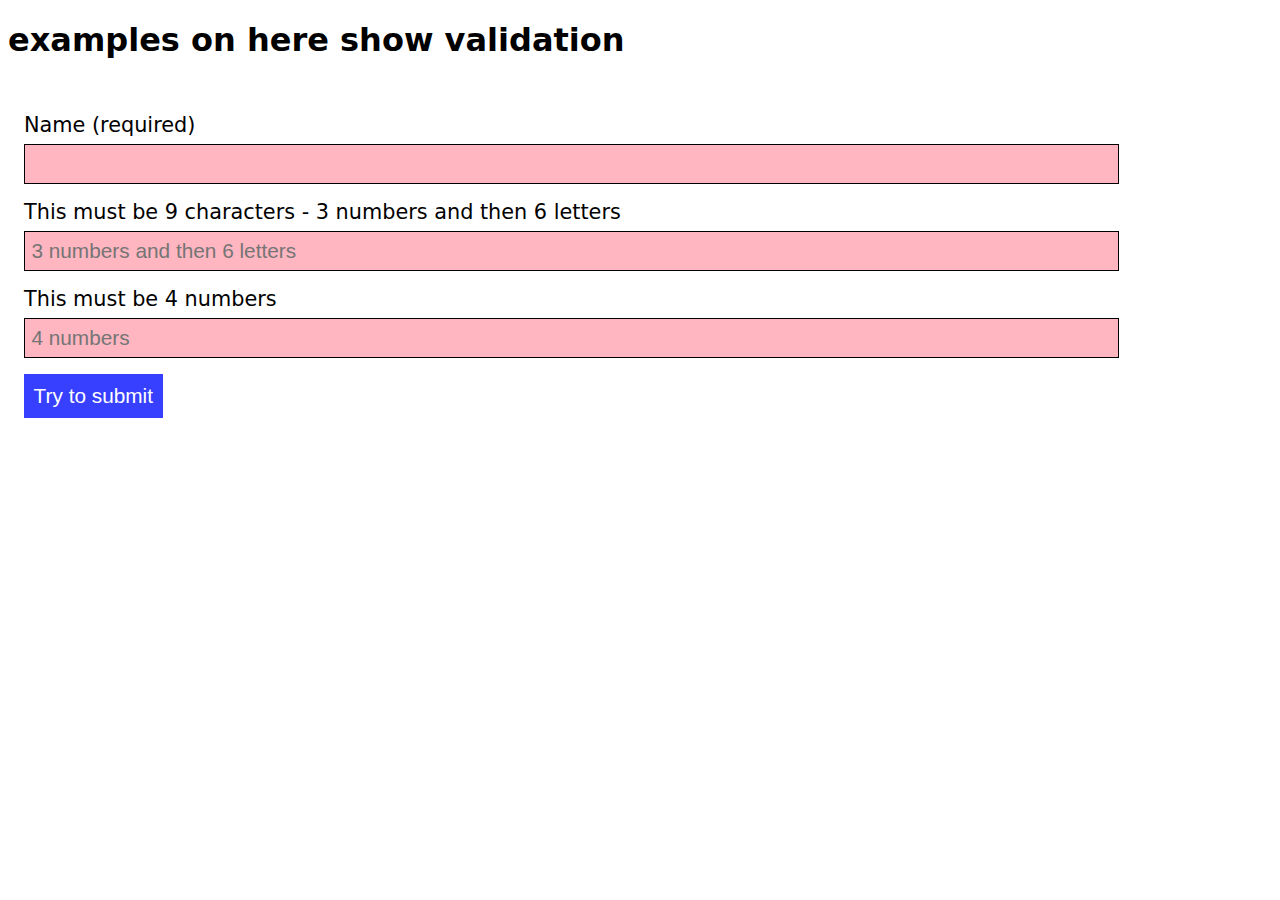
<file: JS/HTML Forms rev/public/validation.html>
<!DOCTYPE html>
<html lang="en">
  <head>
    <meta charset="UTF-8">
    <meta http-equiv="X-UA-Compatible" content="IE=edge">
    <meta name="viewport" content="width=device-width, initial-scale=1.0">
    <title>Further examples</title>
    <link rel="stylesheet" href="style.css">
  </head>
  <body>
    <h1>examples on here show validation </h1>
    <form>
       <div>
        <label for="requiredExample">Name (required)</label>
        <input type="text" id="requiredExample" name="requiredExample" required>
      </div>
      <div>
        <label for="patternExample">This must be 9 characters - 3 numbers and then 6 letters</label>
        <input type="text" id="patternExample" name="patternExample" minlength="9" maxlength="9" placeholder="3 numbers and then 6 letters" pattern="^\d{3}[a-zA-Z]{6}$" required>
      </div>
      <div>
        <label for="patternExample2">This must be 4 numbers</label>
        <input type="text" id="patternExample" name="patternExample" placeholder="4 numbers" pattern="\d{4,4}" required>
      </div>
     <button type="submit">Try to submit</button>
    </form>
  </body>
</html>
</file>
<file: JS/Average/style.css>
label {
    margin-bottom: 0.4rem;
    display: block;
}

input, #output {
    padding: 0.4rem;
    width: 95%;
    border: 1px solid;
    margin-bottom: 1rem;
}

#output {
    min-height: 3rem;
}

button {
    margin-top: 1rem;
    margin-right: 1rem;
    padding: 0.6rem;
}
</file>
<file: JS/Lorry/style.css>
hidden {
    display: none;
}
</file>
<file: JS/HTML Forms rev/public/test.css>
body {
    background-color:#d0c8c8;
    font-family:'Segoe UI', Tahoma, Geneva, Verdana, sans-serif;
}
</file>
<file: JS/HTML Forms/public/style.css>
body {
    font-family: system-ui, sans-serif;
  }
  
  form {
    max-width: 90%;
    padding: 1rem;
  }
  
  form div {
    margin-top: 1rem;
  }
  
  label {
    margin-bottom: 0.4rem;
    display: block;
  }
  
  label,
  input,
  textarea,
  select,
  button {
    font-size: 1.3rem;
    line-height: 1.2;
  }
  
  .tick {
    display: inline-block;
  }
  
  fieldset {
    margin-bottom: 1rem;
  }
  
  input,
  textarea {
    padding: 0.4rem;
    width: 95%;
    border: 1px solid;
  }
  
  .tick {
    display: inline-block;
  }
  
  input[type="checkbox"],
  input[type="radio"] {
    display: inline-block;
    font-size: 1.3rem;
    line-height: 1.2;
    width: 1.2rem;
    height: 1.2rem;
  }
  
  button {
    margin-top: 1rem;
    margin-right: 1rem;
    background: #3740ff;
    color: #fff;
    border: none;
    padding: 0.6rem;
  }
  
  button:hover,
  button:focus {
    background: #000108;
  }
  
  button:focus {
    outline: 0.3rem solid green;
  }         
  
  input:required {
    background-color:palegoldenrod;
  } 
  
  input:valid {
    background-color: palegreen;
  }
  
  input:invalid {
    background-color: lightpink;
  }
  
  input:focus {
    outline: 0.3rem solid green;
  }
</file>
<file: JS/Lorry/lorry/style.css>
.hidden {
    display: none;
}
</file>
<file: JS/getting input/Getting Input/budget/public/style.css>
label {
    margin-bottom: 0.4rem;
    display: block;
}

input, #output {
    padding: 0.4rem;
    width: 95%;
    border: 1px solid;
    margin-bottom: 1rem;
}

#output {
    min-height: 3rem;
}

button {
    margin-top: 1rem;
    margin-right: 1rem;
    padding: 0.6rem;
}
</file>
<file: JS/HTML Forms rev/public/style.css>
body {
  font-family: system-ui, sans-serif;
}

form {
  max-width: 90%;
  padding: 1rem;
}

form div {
  margin-top: 1rem;
}

label {
  margin-bottom: 0.4rem;
  display: block;
}

label,
input,
textarea,
select,
button {
  font-size: 1.3rem;
  line-height: 1.2;
}

.tick {
  display: inline-block;
}

fieldset {
  margin-bottom: 1rem;
}

input,
textarea {
  padding: 0.4rem;
  width: 95%;
  border: 1px solid;
}

input[type="checkbox"],
input[type="radio"] {
  display: inline-block;
  font-size: 1.3rem;
  line-height: 1.2;
  width: 1.2rem;
  height: 1.2rem;
}

button {
  margin-top: 1rem;
  margin-right: 1rem;
  background: #3740ff;
  color: #fff;
  border: none;
  padding: 0.6rem;
}

button:hover,
button:focus {
  background: #000108;
}

button:focus {
  outline: 0.3rem solid green;
}         

input:required {
  background-color:palegoldenrod;
} 

input:valid {
  background-color: palegreen;
}

input:invalid {
  background-color: lightpink;
}

input:focus {
  outline: 0.3rem solid green;
}
</file>
